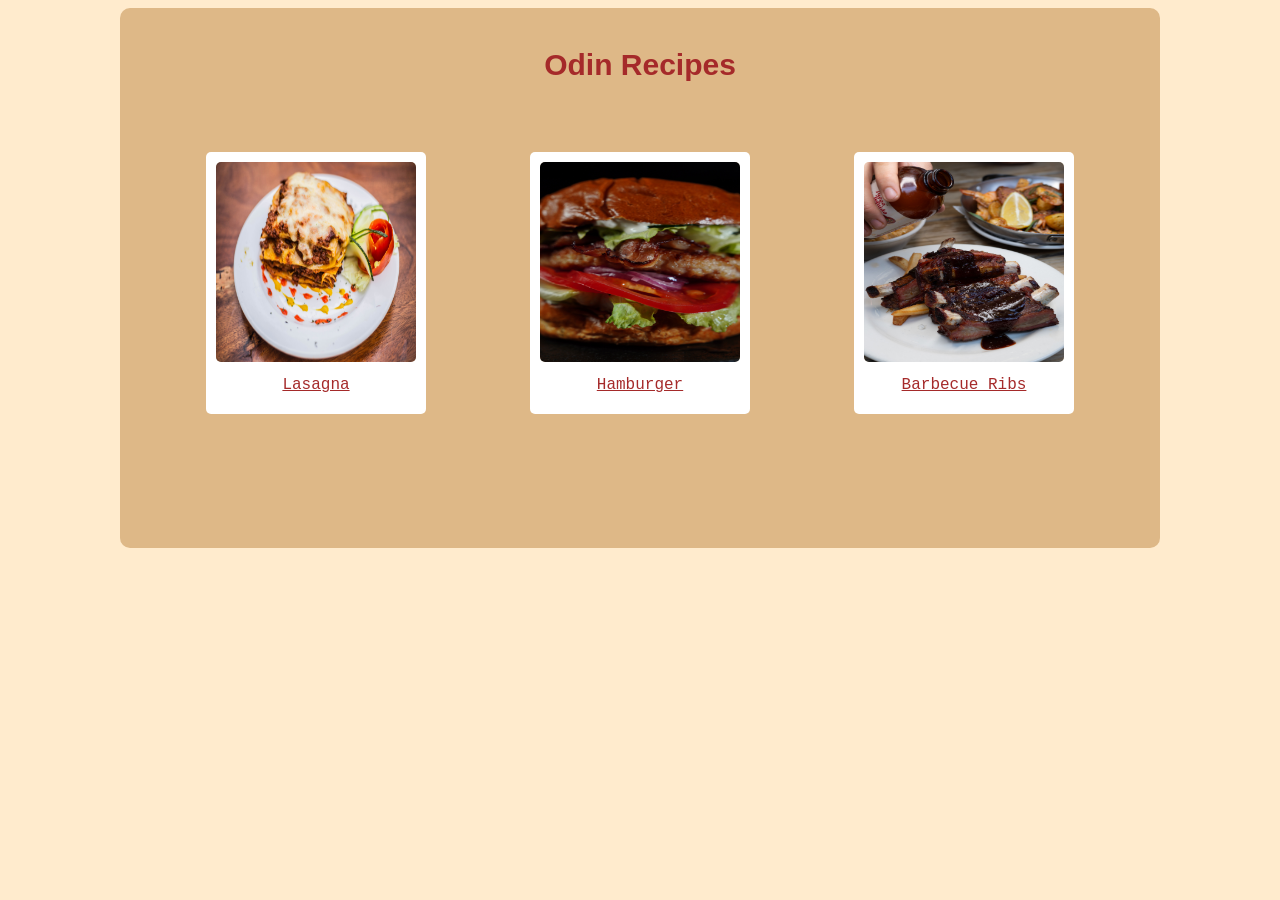
<file: index.html>
<!DOCTYPE html>
<html lang="en">
<head>
    <meta charset="UTF-8">
    <meta name="viewport" content="width=device-width, initial-scale=1.0">
    <title>Odin Recipes</title>
    <link rel="stylesheet" href="styles.css">
</head>
<body>

    <!-- <ul>
        <li><a href="./recipes/lasagna.html">Lasagna</a></li>
        <li><a href="./recipes/hamburger.html">Hamburger</a></li>
        <li><a href="./recipes/barbecue_ribs.html">Barbecue Ribs</a></li>
    </ul> -->
    
    <div class="card">
        <h1 class="title">Odin Recipes</h1>
        <div class="img">
            <div class="lasagna img">
                <img src="/images/lasagna.jpg">
                <a href="./recipes/lasagna.html" class="anchor">Lasagna</a>
            </div>
            <div class="hamburger img">
                <img src="/images/hamburger.jpg">
                <a href="./recipes/hamburger.html" class="anchor">Hamburger</a>
            </div>
            <div class="barbecue_ribs img">
                <img src="/images/barbecue_ribs.jpg">
                <a href="./recipes/barbecue_ribs.html" class="anchor">Barbecue Ribs</a>
            </div>
        </div>
        
    </div>
</body>
</html>
</file>
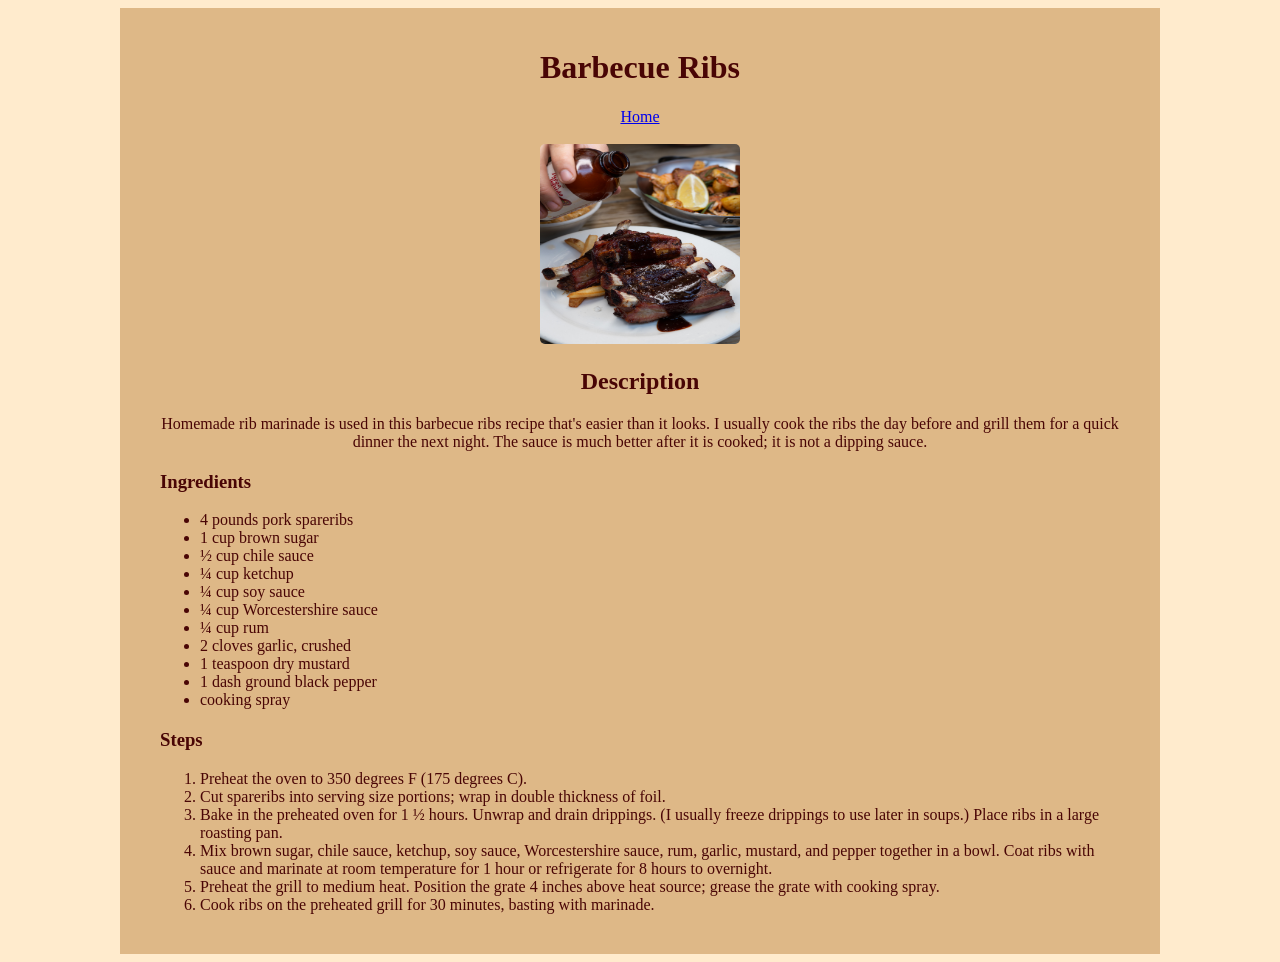
<file: recipes/barbecue_ribs.html>
<!DOCTYPE html>
<html lang="en">
<head>
    <meta charset="UTF-8">
    <meta name="viewport" content="width=device-width, initial-scale=1.0">
    <title>Barbecue Ribs</title>
    <link rel="stylesheet" href="../styles.css">
</head>
<body>
    <div class="card-recipes">
        <h1>Barbecue Ribs</h1>

        <a href="../index.html">Home</a>
        <br>
        <br>
        <img src="../images/barbecue_ribs.jpg" alt="Barbecue Ribs" height="520" width="433">
        <br>
        <h2>Description</h2>
        <p>Homemade rib marinade is used in this barbecue ribs recipe that's easier than it looks. I usually cook the ribs the day before and grill them for a quick dinner the next night. The sauce is much better after it is cooked; it is not a dipping sauce.</p>

        <div class="ingredients">
            <h3>Ingredients</h3>
            <ul>
                <li>4 pounds pork spareribs</li>
                <li>1 cup brown sugar</li>
                <li>½ cup chile sauce</li>
                <li>¼ cup ketchup</li>
                <li>¼ cup soy sauce</li>
                <li>¼ cup Worcestershire sauce</li>
                <li>¼ cup rum</li>
                <li>2 cloves garlic, crushed</li>
                <li>1 teaspoon dry mustard</li>
                <li>1 dash ground black pepper</li>
                <li>cooking spray</li>
            </ul>
        </div>

        <div class="steps">
            <h3>Steps</h3>
            <ol>
                <li>Preheat the oven to 350 degrees F (175 degrees C).</li>
                <li>Cut spareribs into serving size portions; wrap in double thickness of foil.</li>
                <li>Bake in the preheated oven for 1 ½ hours. Unwrap and drain drippings. (I usually freeze drippings to use later in soups.) Place ribs in a large roasting pan.</li>
                <li>Mix brown sugar, chile sauce, ketchup, soy sauce, Worcestershire sauce, rum, garlic, mustard, and pepper together in a bowl. Coat ribs with sauce and marinate at room temperature for 1 hour or refrigerate for 8 hours to overnight.</li>
                <li>Preheat the grill to medium heat. Position the grate 4 inches above heat source; grease the grate with cooking spray.</li>
                <li>Cook ribs on the preheated grill for 30 minutes, basting with marinade.</li>
            </ol>
        </div>
    </div>
</body>
</html>
</file>
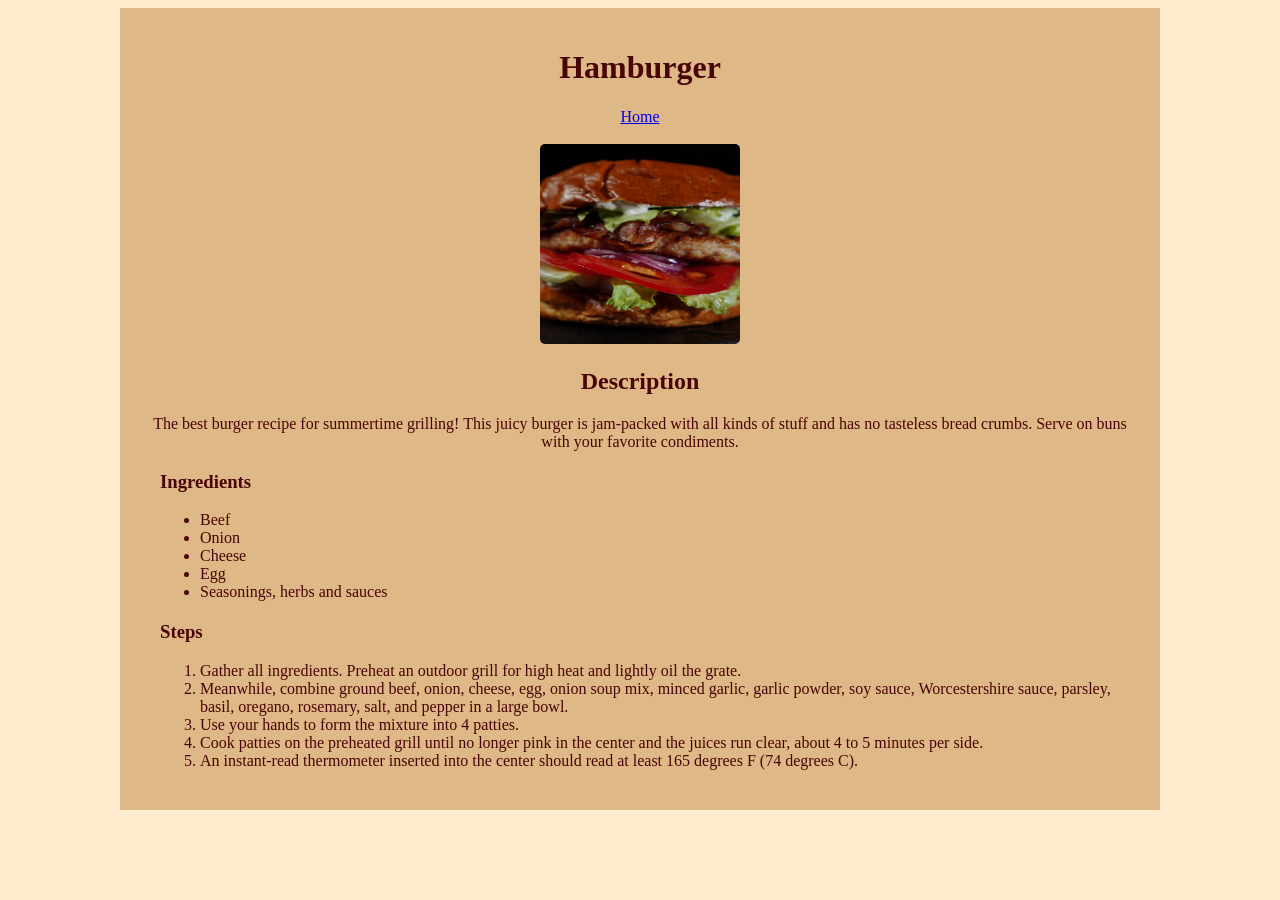
<file: recipes/hamburger.html>
<!DOCTYPE html>
<html lang="en">
<head>
    <meta charset="UTF-8">
    <meta name="viewport" content="width=device-width, initial-scale=1.0">
    <title>Hamburger</title>
    <link rel="stylesheet" href="../styles.css">
</head>
<body>
    <div class="card-recipes">
        <h1>Hamburger</h1>

        <a href="../index.html">Home</a>
        <br>
        <br>
        <img src="../images/hamburger.jpg" alt="Hamburger" height="555" width="416">
        <br>
        <h2>Description</h2>
        <p>The best burger recipe for summertime grilling! This juicy burger is jam-packed with all kinds of stuff and has no tasteless bread crumbs. Serve on buns with your favorite condiments.</p>

        <div class="ingredients">
            <h3>Ingredients</h3>
            <ul>
                <li>Beef</li>
                <li>Onion</li>
                <li>Cheese</li>
                <li>Egg</li>
                <li>Seasonings, herbs and sauces</li>
            </ul>
        </div>

        <div class="steps">
            <h3>Steps</h3>
            <ol>
                <li>Gather all ingredients. Preheat an outdoor grill for high heat and lightly oil the grate.</li>
                <li>Meanwhile, combine ground beef, onion, cheese, egg, onion soup mix, minced garlic, garlic powder, soy sauce, Worcestershire sauce, parsley, basil, oregano, rosemary, salt, and pepper in a large bowl.</li>
                <li>Use your hands to form the mixture into 4 patties.</li>
                <li>Cook patties on the preheated grill until no longer pink in the center and the juices run clear, about 4 to 5 minutes per side.</li>
                <li>An instant-read thermometer inserted into the center should read at least 165 degrees F (74 degrees C).</li>
            </ol>
        </div>
    </div>
</body>
</html>
</file>
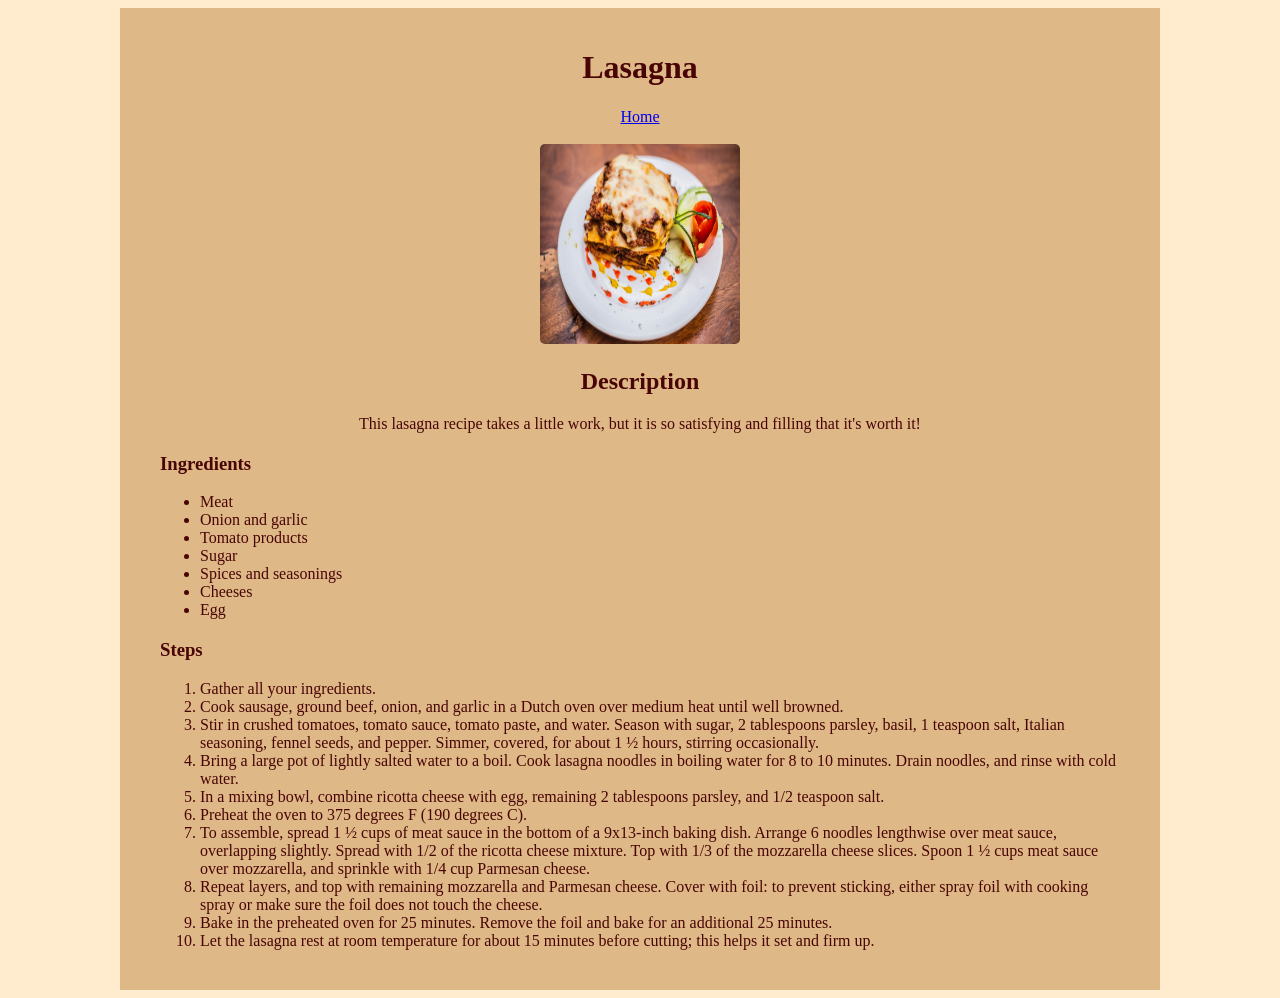
<file: recipes/lasagna.html>
<!DOCTYPE html>
<html lang="en">
<head>
    <meta charset="UTF-8">
    <meta name="viewport" content="width=device-width, initial-scale=1.0">
    <title>Lasagna</title>
    <link rel="stylesheet" href="../styles.css">
</head>
<body>
    <div class="card-recipes">
        <h1>Lasagna</h1>

        <a href="../index.html">Home</a>
        <br>
        <br>
        <img src="../images/lasagna.jpg" alt="Lasagna" height="384" width="576">
        <br>
        <h2>Description</h2>
        <p>This lasagna recipe takes a little work, but it is so satisfying and filling that it's worth it!</p>

        <div class="ingredients">
            <h3>Ingredients</h3>
            <ul>
                <li>Meat</li>
                <li>Onion and garlic</li>
                <li>Tomato products</li>
                <li>Sugar</li>
                <li>Spices and seasonings</li>
                <li>Cheeses</li>
                <li>Egg</li>
            </ul>
        </div>

        <div class="steps">
            <h3>Steps</h3>
            <ol>
                <li>Gather all your ingredients.</li>
                <li>Cook sausage, ground beef, onion, and garlic in a Dutch oven over medium heat until well browned.</li>
                <li>Stir in crushed tomatoes, tomato sauce, tomato paste, and water. Season with sugar, 2 tablespoons parsley, basil, 1 teaspoon salt, Italian seasoning, fennel seeds, and pepper. Simmer, covered, for about 1 ½ hours, stirring occasionally.</li>
                <li>Bring a large pot of lightly salted water to a boil. Cook lasagna noodles in boiling water for 8 to 10 minutes. Drain noodles, and rinse with cold water.</li>
                <li>In a mixing bowl, combine ricotta cheese with egg, remaining 2 tablespoons parsley, and 1/2 teaspoon salt.</li>
                <li>Preheat the oven to 375 degrees F (190 degrees C).</li>
                <li>To assemble, spread 1 ½ cups of meat sauce in the bottom of a 9x13-inch baking dish. Arrange 6 noodles lengthwise over meat sauce, overlapping slightly. Spread with 1/2 of the ricotta cheese mixture. Top with 1/3 of the mozzarella cheese slices. Spoon 1 ½ cups meat sauce over mozzarella, and sprinkle with 1/4 cup Parmesan cheese.</li>
                <li>Repeat layers, and top with remaining mozzarella and Parmesan cheese. Cover with foil: to prevent sticking, either spray foil with cooking spray or make sure the foil does not touch the cheese.</li>
                <li>Bake in the preheated oven for 25 minutes. Remove the foil and bake for an additional 25 minutes.</li>
                <li>Let the lasagna rest at room temperature for about 15 minutes before cutting; this helps it set and firm up.</li>
            </ol>
        </div>
    </div>
</body>
</html>
</file>
<file: styles.css>
/* index page */

body {
    background-color: blanchedalmond;
    color: rgb(73, 5, 5);
}

.card {
    padding: 20px;
    width: 1000px;
    height: 500px;
    background-color: burlywood;
    margin: auto;
    border-radius: 10px;
    text-align: center;
}

img {
    width: 200px;
    height: auto;
    border-radius: 5px;
}

.title {
    text-align: center;
    font-size: 30px;
    font-weight: bold;
    font-family: 'Lucida Sans', 'Lucida Sans Regular', 'Lucida Grande', 'Lucida Sans Unicode', Geneva, Verdana, sans-serif;
    color: brown;
}

.lasagna,
.hamburger,
.barbecue_ribs {
    background-color: white;
    display: inline-block;
    padding: 10px;
    border-radius: 5px;
    margin: 50px;
}

.anchor {
    display: block;
    margin: 10px;
    font-family:'Courier New', Courier, monospace;
    color: brown;
}

img {
    width: 200px;
    height: 200px;
    background-color: blanchedalmond;
}

/* cards page */

.card-recipes {
    width: 1000px;
    height: auto;
    text-align: center;
    margin: auto;
    background-color: burlywood;
    padding: 20px;
}

.ingredients,
.steps {
    text-align: left;
    margin: 20px;
}
</file>
